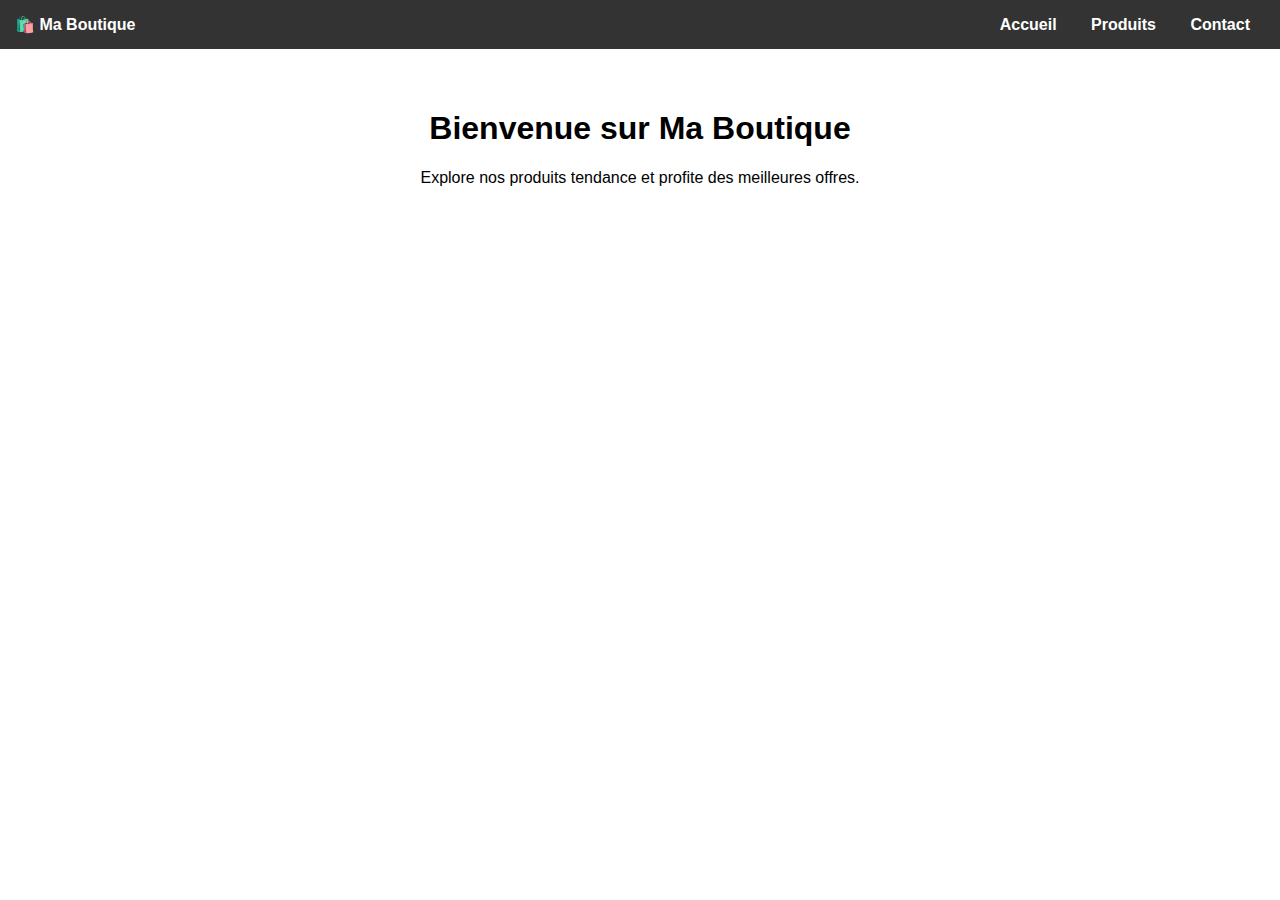
<file: index.html>
<!DOCTYPE html>
<html lang="fr">
<head>
  <meta charset="UTF-8">
  <title>Accueil - Ma Boutique</title>
  <style>
    body {
      margin: 0;
      font-family: Arial, sans-serif;
      background-color :#fff;
}
    header {
      background-color: #333;
      padding: 15px;
}
    nav {
      display: flex;
      justify-content: space-between;
      align-items: center;
      color: white;
}
.nav-links a {
      color: white;
      text-decoration: none;
      margin: 0 15px;
      font-weight: bold;
}
    main {
      padding: 40px;
      text-align: center;
}
  </style>
</head>
<body>
  <header>
    <nav>
      <div><strong>🛍️ Ma Boutique</strong></div>
      <div class="nav-links">
        <a href="index.html">Accueil</a>
        <a href="index1.html">Produits</a>
        <a href="index2.html">Contact</a>
      </div>
    </nav>
  </header>
  
  <main>
    <h1>Bienvenue sur Ma Boutique</h1>
    <p>Explore nos produits tendance et profite des meilleures offres.</p>
  </main>
</body>
</html>
</file>
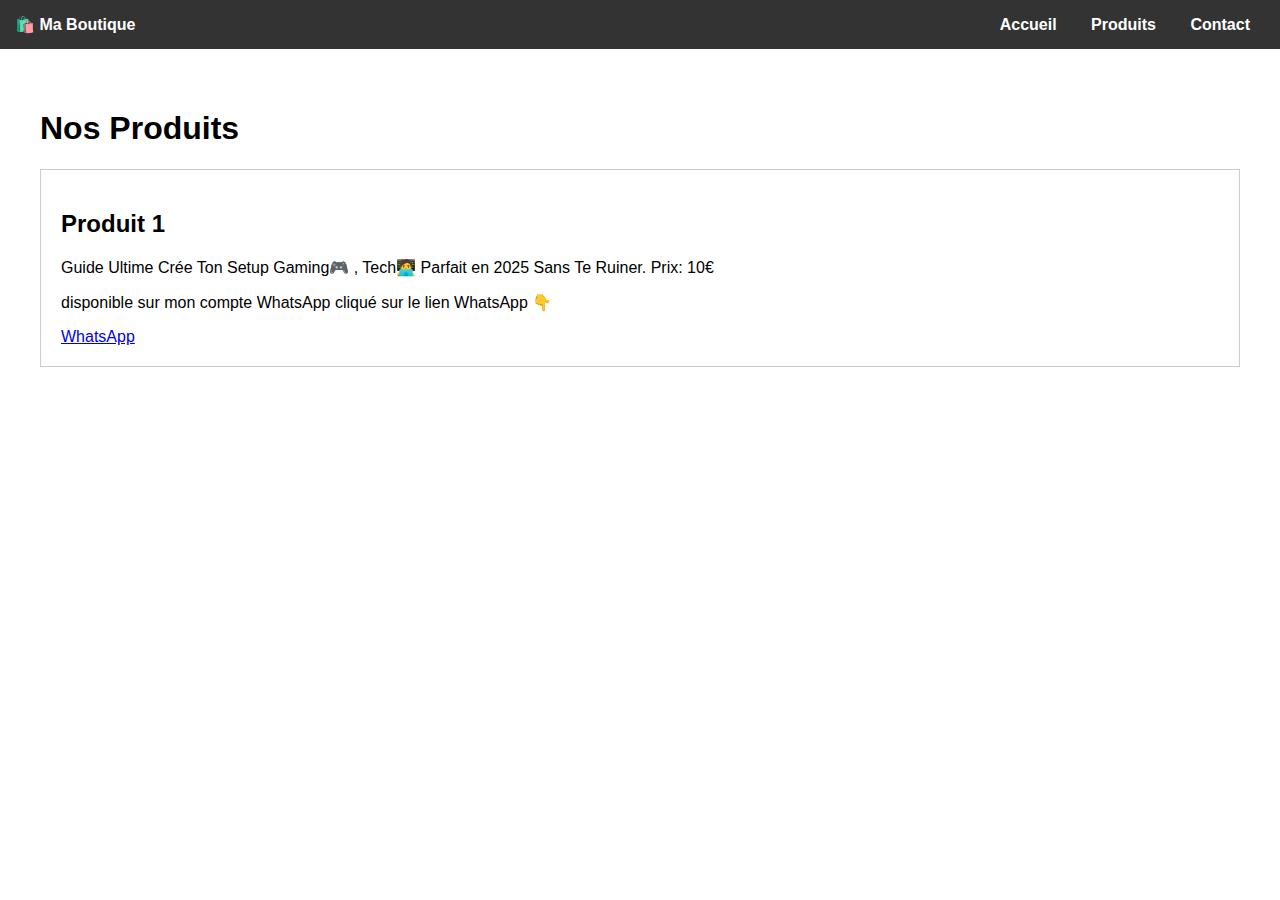
<file: index1.html>
<!DOCTYPE html>
<html lang="fr">
<head>
  <meta charset="UTF-8">
  <title>Produits - Ma Boutique</title>
  <style>
    body {
      margin: 0;
      font-family: Arial, sans-serif;
      background-color: #fff;
}
    header {
      background-color: #333;
      padding: 15px;
}
    nav {
      display: flex;
      justify-content: space-between;
      align-items: center;
      color: white;
}
.nav-links a {
      color: white;
      text-decoration: none;
      margin: 0 15px;
      font-weight: bold;
}
    main {
      padding: 40px;
}
.produit {
      border: 1px solid #ccc;
      padding: 20px;
      margin-bottom: 20px;
}
  </style>
</head>
<body>
  <header>
    <nav>
      <div><strong>🛍️ Ma Boutique</strong></div>
      <div class="nav-links">
        <a href="index.html">Accueil</a>
        <a href="index1.html">Produits</a>
        <a href="index2.html">Contact</a>
      </div>
    </nav>
  </header>

  <main>
    <h1>Nos Produits</h1>
    <div class="produit">
      <h2>Produit 1</h2>
      <p>Guide Ultime Crée Ton Setup Gaming🎮 ,  Tech🧑‍💻 Parfait en 2025 Sans Te Ruiner. Prix: 10€</p>
      <p>disponible sur mon compte WhatsApp cliqué sur le lien WhatsApp 👇</p>
<a href="https://wa.me/+237680990543" target="_blank">WhatsApp</a>
    </div>
  </main>
</body>
</html>
</file>
